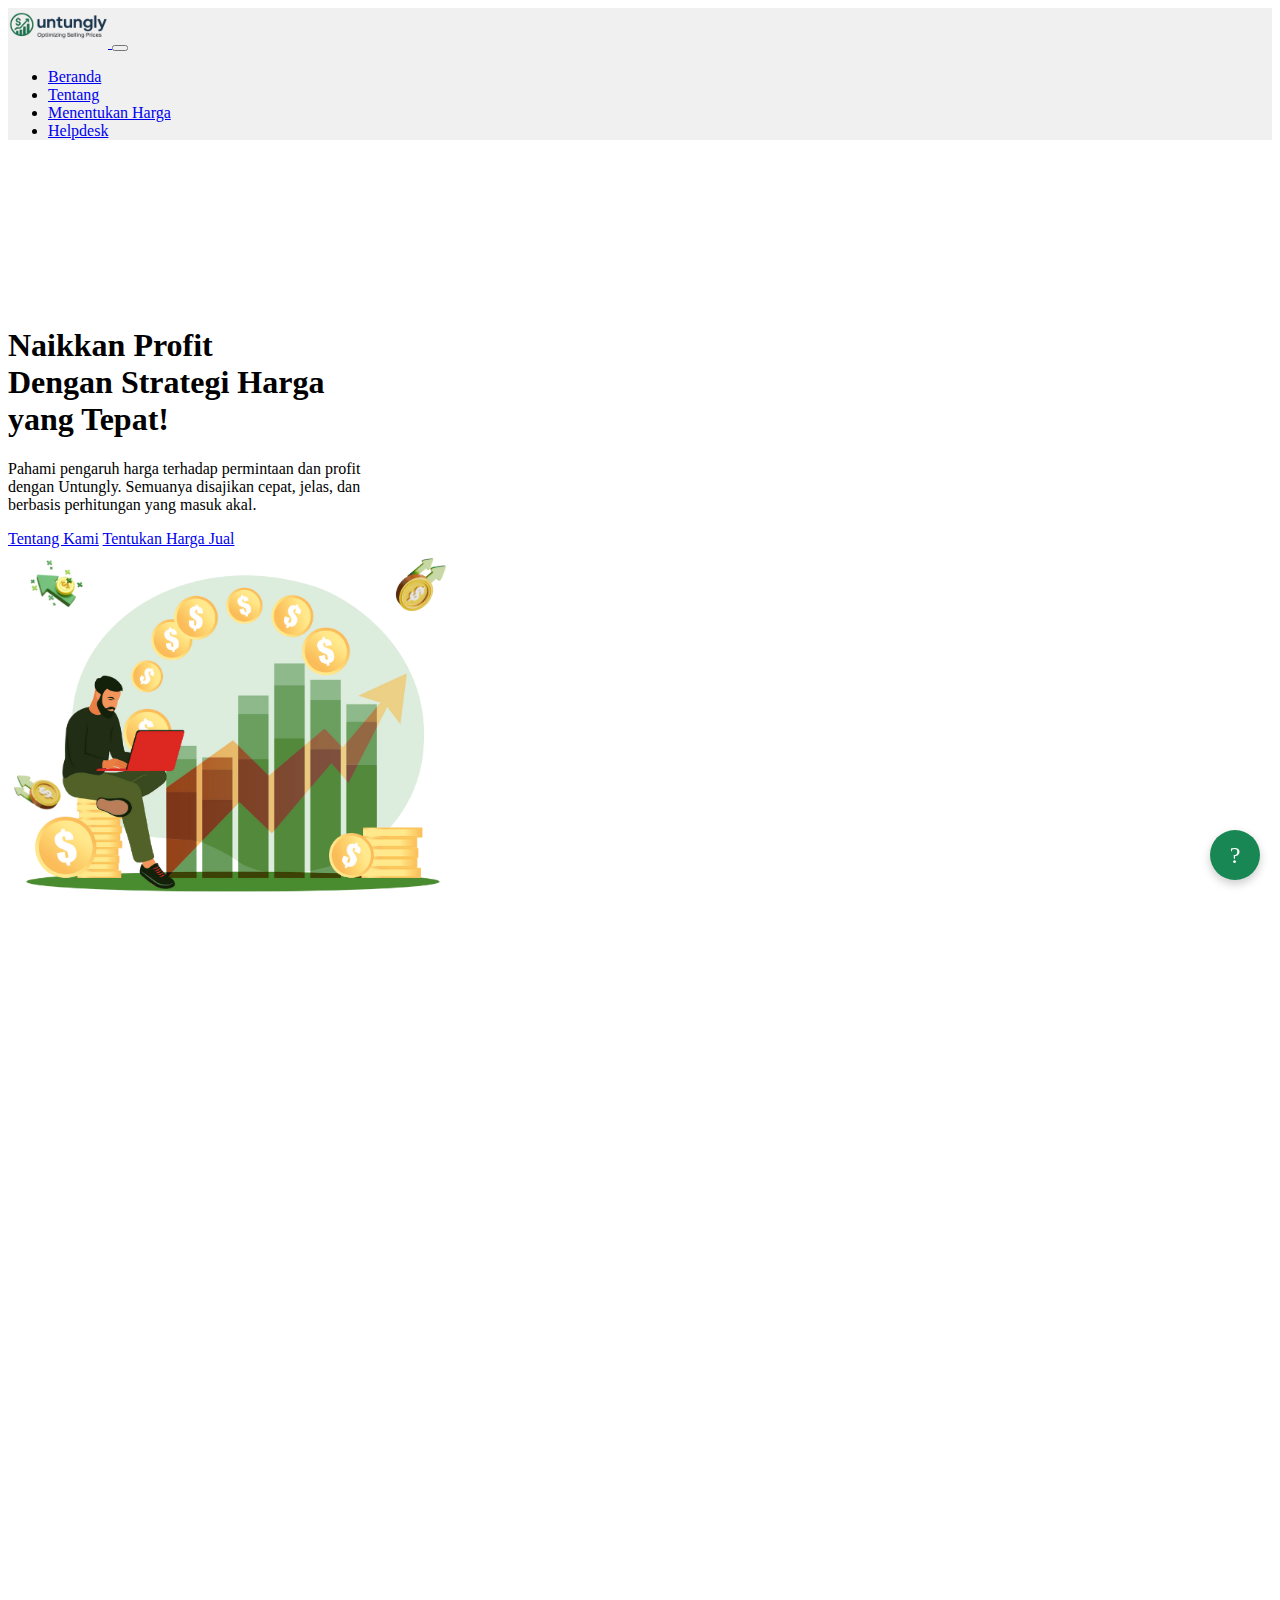
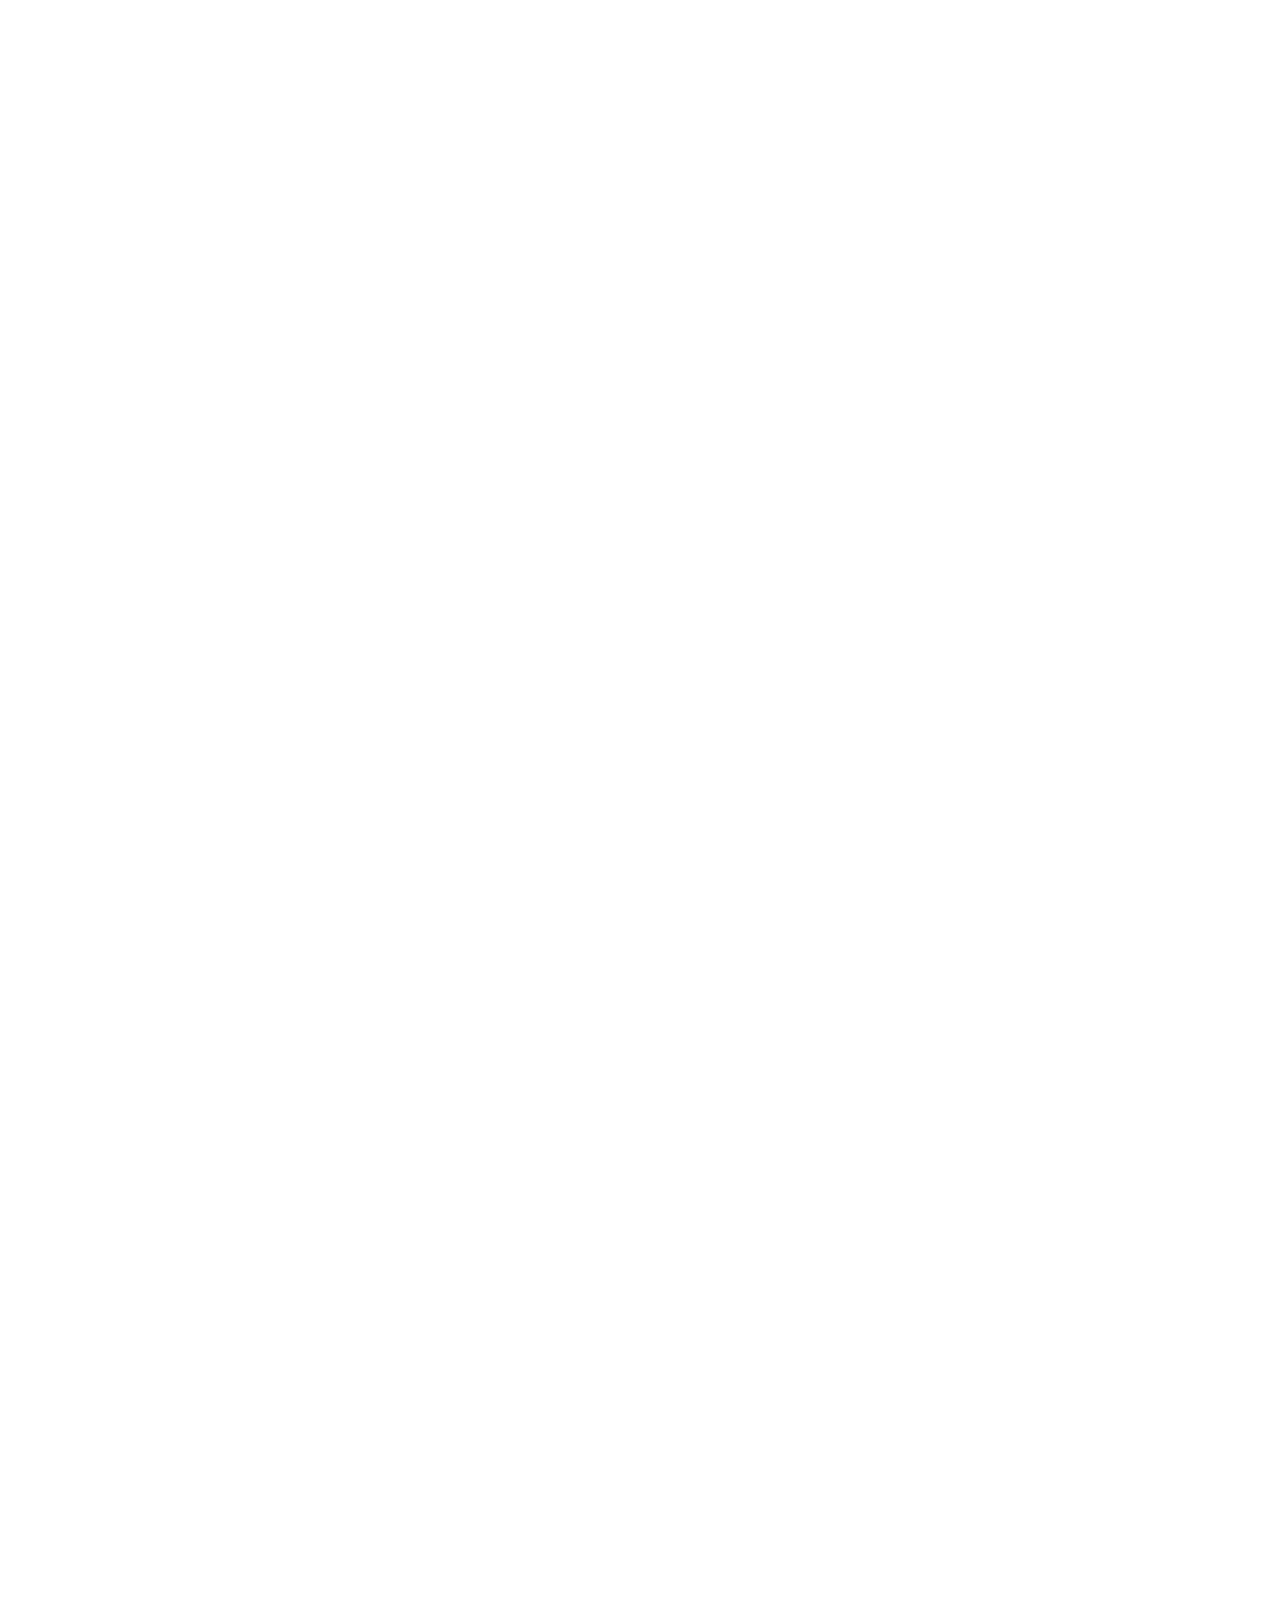
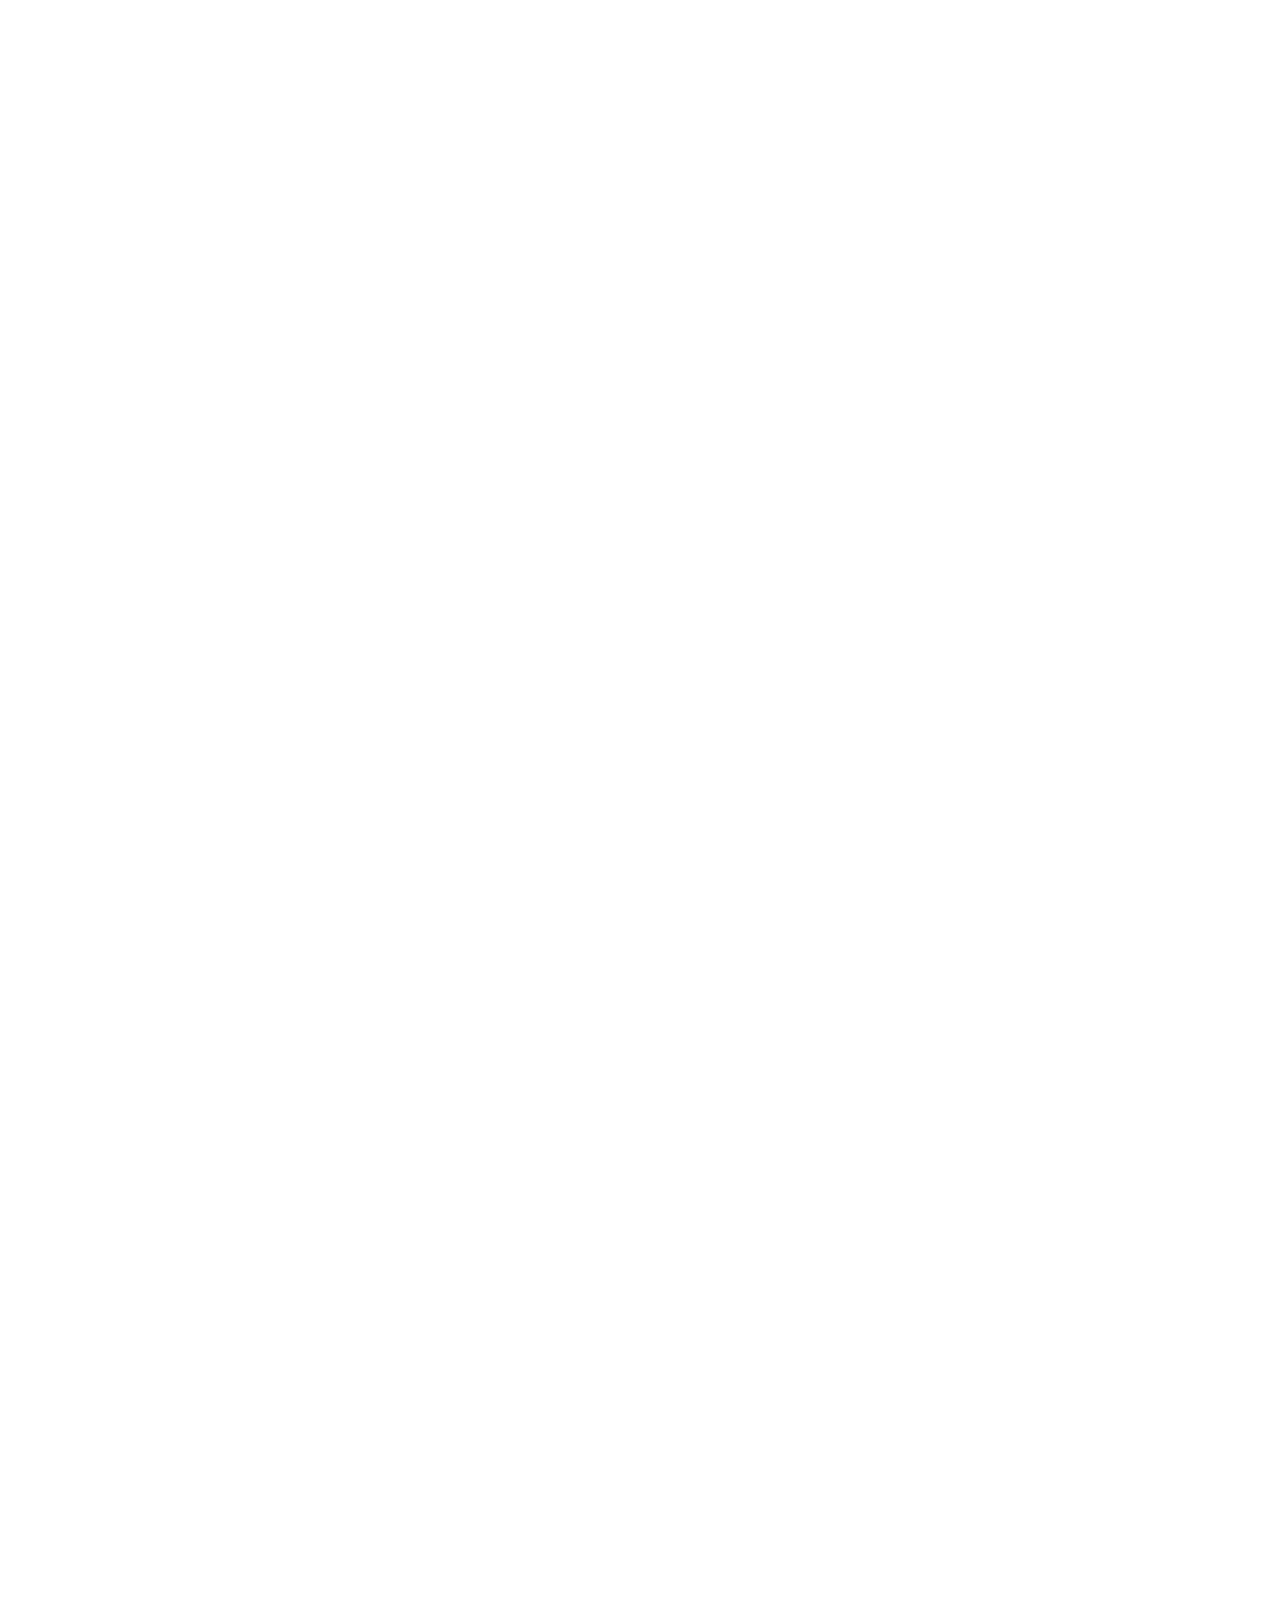
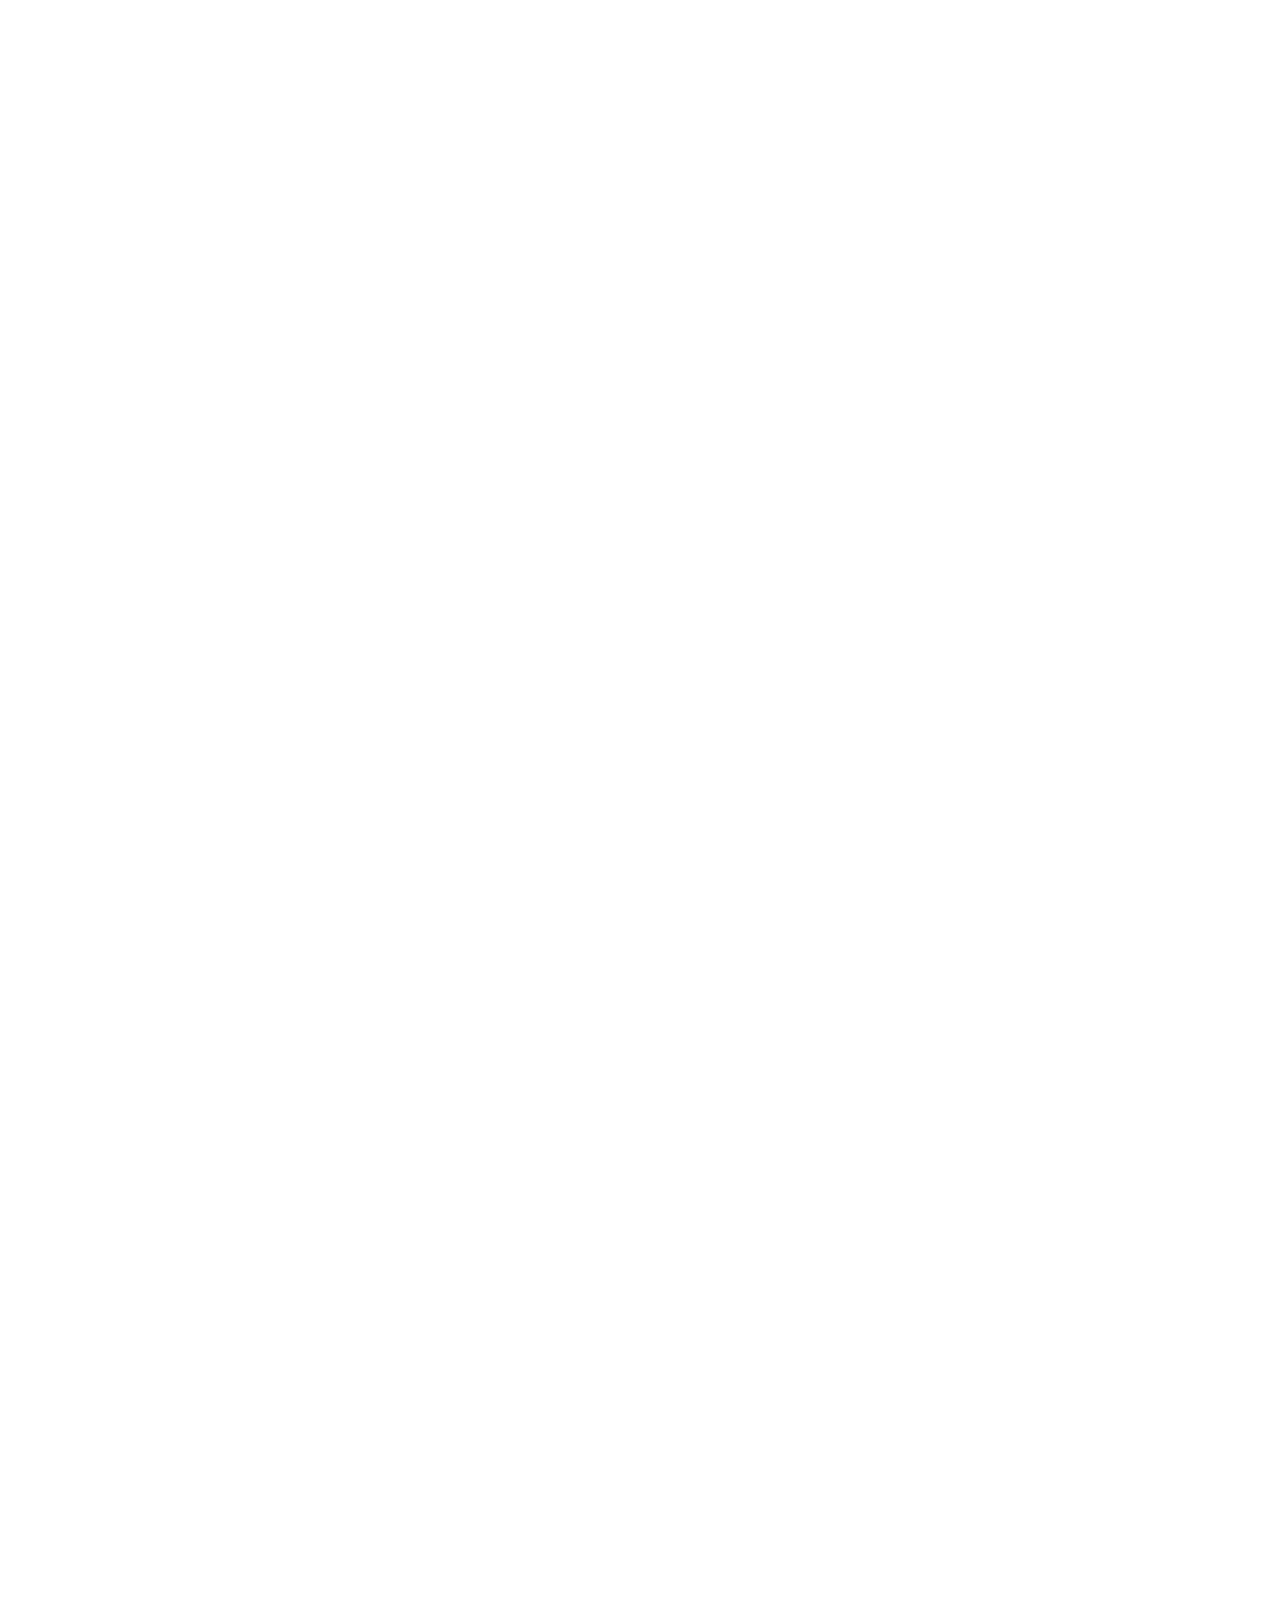
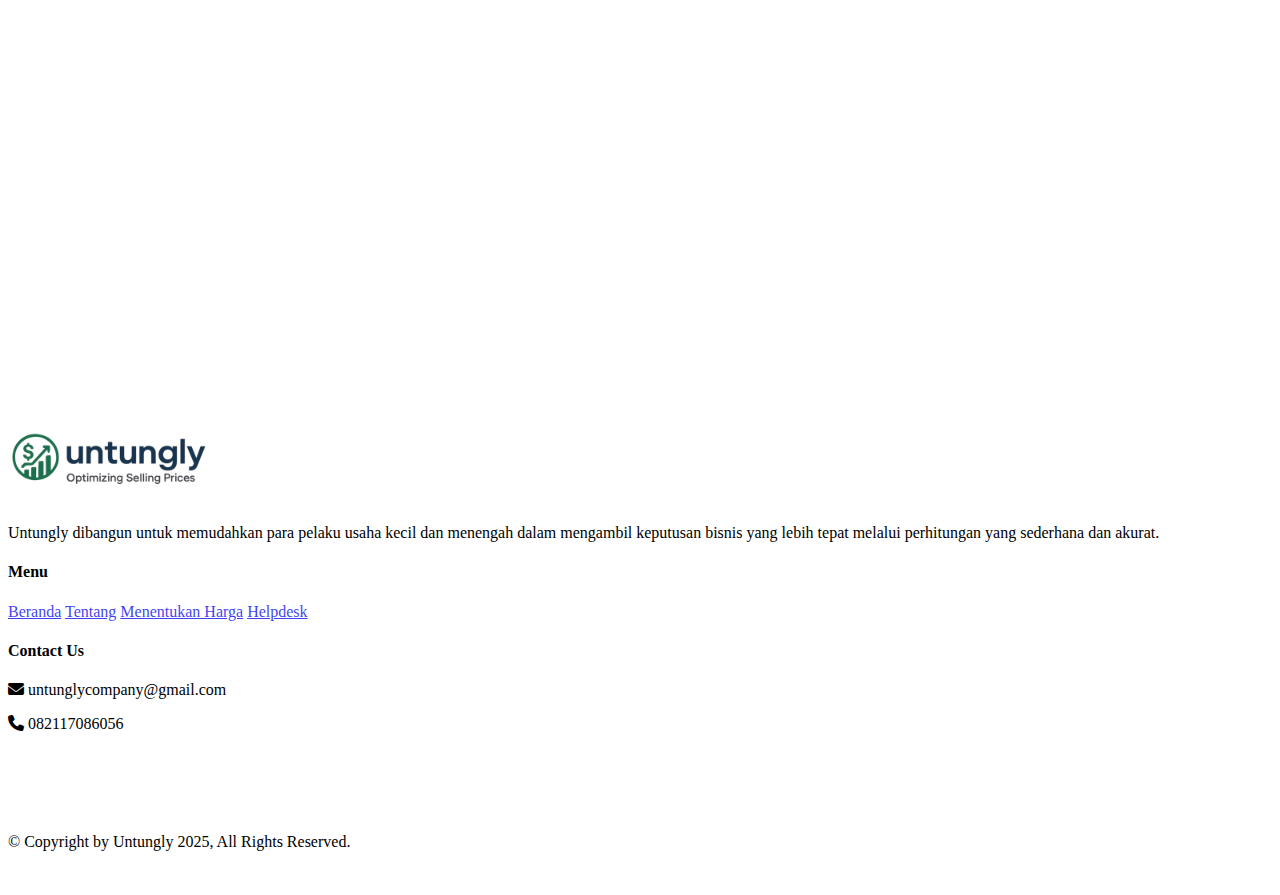
<file: index.html>
<!DOCTYPE html>
<html lang="en">

<head>
    <meta charset="utf-8" />
    <meta name="viewport" content="width=device-width, initial-scale=1" />
    <!--Icon-->
    <link rel="shortcut icon" href="/image/icon.png" type="image/x-icon" />
    <title>untungly.co</title>
    <link rel="stylesheet" href="/css/style.css" />
    <link rel="stylesheet" href="https://cdnjs.cloudflare.com/ajax/libs/font-awesome/6.7.2/css/all.min.css"
        integrity="sha512-Evv84Mr4kqVGRNSgIGL/F/aIDqQb7xQ2vcrdIwxfjThSH8CSR7PBEakCr51Ck+w+/U6swU2Im1vVX0SVk9ABhg=="
        crossorigin="anonymous" referrerpolicy="no-referrer" />
    <link href="https://cdn.jsdelivr.net/npm/bootstrap@5.3.5/dist/css/bootstrap.min.css" rel="stylesheet"
        PK5hCdSbCRGRCMv integrity="sha384-SgOJa3DmI69IUzQ2PVdRZhwQ+dy64/BUtbMJw1MZ8t5HZApcHrRKUc4W0kG879m7"
        crossorigin="anonymous" />
    <!-- animasi -->
    <link rel="stylesheet" href="https://cdnjs.cloudflare.com/ajax/libs/animate.css/4.1.1/animate.min.css" />
    <!-- aos -->
    <link rel="stylesheet" href="https://unpkg.com/aos@next/dist/aos.css" />
</head>

<body>
    <!-- Navbar -->
    <nav class="navbar navbar-expand-lg py-3 fixed-top animate__animated animate__fadeInDown"
        style="background-color: #f0f0f0">
        <div class="container">
            <a class="navbar-brand" href="/index.html">
                <img src="/image/logo.png" alt="Untungly" width="100" height="" />
            </a>
            <button class="navbar-toggler bg-white shadow-none" type="button" data-bs-toggle="collapse"
                data-bs-target="#navbarNav" aria-controls="navbarNav" aria-expanded="false"
                aria-label="Toggle navigation">
                <span class="navbar-toggler-icon"></span>
            </button>
            <div class="collapse navbar-collapse" id="navbarNav">
                <ul class="navbar-nav ms-auto -flex gap-3 text-center pt-lg-0 pt-4">
                    <li class="nav-item">
                        <a class="nav-link" href="/index.html">Beranda</a>
                    </li>
                    <li class="nav-item">
                        <a class="nav-link" href="/tentang.html">Tentang</a>
                    </li>
                    <li class="nav-item">
                        <a class="nav-link" href="/penghitung.html">Menentukan Harga</a>
                    </li>
                    <li class="nav-item">
                        <a class="nav-link" href="/help.html">Helpdesk</a>
                    </li>
                </ul>
            </div>
        </div>
    </nav>
    <!-- Navbar end-->
    <!-- welcome page -->
    <section class="welcomepage">
        <div class="container">
            <div
                class="welcomepage-box d-flex align-items-center justify-content-between flex-md-row flex-column gap-md-0 gap-5 overflow-hidden">
                <div class="box">
                    <h1 class="tag-head fw-bold mb-3 animate__animated animate__fadeInLeft animate__delay-1s">
                        Naikkan <span class="text-success">Profit</span> <br />Dengan
                        Strategi Harga <br />yang Tepat!
                    </h1>
                    <p class="lh-lg mb-4 animate__animated animate__fadeInLeft animate__delay-1s">
                        Pahami pengaruh harga terhadap permintaan dan profit<br />dengan
                        Untungly. Semuanya disajikan cepat, jelas, dan<br />berbasis
                        perhitungan yang masuk akal.
                    </p>
                    <div class="mb-5 animate__animated animate__fadeInUp animate__delay-1s">
                        <a href="/tentang.html" class="btn bg-success text-white">Tentang Kami</a>
                        <a href="/penghitung.html" class="btn btn-outline-success">Tentukan Harga Jual</a>
                    </div>
                </div>
                <div class="box animate__animated animate__fadeInRight animate__delay-1s">
                    <img src="/image/background.png" alt="background image" />
                </div>
            </div>
        </div>
    </section>
    <!-- welcome page end-->
    <section>
        <div class="container">
            <div
                class="welcomepage-box d-flex align-items-center justify-content-between flex-md-row flex-column gap-md-0 gap-4">
                <div class="box" data-aos="fade-right" data-aos-duration="1200">
                    <img src="/image/background2.png" alt="image kelompok" />
                </div>
                <div class="box">
                    <h4 class="fw-bold mb-3" data-aos="fade-up" data-aos-duration="1000">
                        Apa Itu Untungly?
                    </h4>
                    <p class="align-items-center lh-lg mb-4" data-aos="fade-down" data-aos-delay="400">
                        Untungly adalah platform web yang membantu pelaku usaha menghitung
                        harga jual produk secara tepat dan efisien. Dengan kalkulator yang
                        sederhana dan mudah digunakan, pengguna dapat memasukkan data
                        seperti biaya tetap, biaya variabel, jumlah produk, dan margin
                        laba. Untungly secara otomatis menghasilkan informasi penting
                        seperti harga jual per unit, titik impas (Break Even Point), dan
                        harga jual optimal. Dengan tampilan informatif dan grafik visual,
                        Untungly menjadi solusi praktis untuk mendukung pengambilan
                        keputusan bisnis yang lebih cermat dan menguntungkan.
                    </p>
                </div>
            </div>
        </div>
    </section>
    <!-- keunggulan -->
    <!-- <section class="container-fluid keunggulan">
        <div class="row text-center">
            <div class="col-12 p-5">
                <h2 class="fw-bold">Mengapa Untungly Diperlukan?</h2>
            </div>

            <div class="col-12 col-sm-6 col-lg-3">
                <span class="fa-stack fa-2x">
                    <i class="fas fa-circle fa-stack-2x text-success"></i>
                    <i class="fa-solid fa-magnifying-glass-dollar fa-stack-1x text-white"></i>
                </span>
                <h3 class="mt-4 text-success">Analisis BEP</h3>
                <p>Mengetahui titik impas usaha secara akurat.</p>
            </div>
            <div class="col-12 col-sm-6 col-lg-3">
                <span class="fa-stack fa-2x">
                    <i class="fas fa-circle fa-stack-2x text-success"></i>
                    <i class="fa-solid fa-pen-to-square fa-stack-1x text-white"></i>
                </span>
                <h3 class="mt-4 text-success">Harga Tepat</h3>
                <p>Menghindari kesalahan dalam menetapkan harga jual.</p>
            </div>
            <div class="col-12 col-sm-6 col-lg-3">
                <span class="fa-stack fa-2x">
                    <i class="fas fa-circle fa-stack-2x text-success"></i>
                    <i class="fa-solid fa-universal-access fa-stack-1x text-white"></i>
                </span>
                <h3 class="mt-4 text-success">Akses Mudah</h3>
                <p>Dapat digunakan kapan saja secara online.</p>
            </div>
            <div class="col-12 col-sm-6 col-lg-3">
                <span class="fa-stack fa-2x">
                    <i class="fas fa-circle fa-stack-2x text-success"></i>
                    <i class="fa-solid fa-bullseye fa-stack-1x text-white"></i>
                </span>
                <h3 class="mt-4 text-success">Data Akurat</h3>
                <p>Perhitungan berbasis input yang jelas dan detail.</p>
            </div>
        </div>
    </section> -->
    <!-- mengapa menentukan harga jual itu penting -->
    <section class="keuntungan">
        <div class="container">
            <div class="keuntungan-box">
                <h2 class="fw-bold mb-3" data-aos="fade-up" data-aos-duration="800">
                    Mengapa Menentukan Harga Jual Itu Penting?
                </h2>
                <div class="box pt-4 d-flex gap-3 flex-md-row flex-column">
                    <div class="keuntungan p-4 shadow bg-success text-white rounded-4" data-aos="fade-up"
                        data-aos-duration="800" data-aos-delay="600">
                        <i class="fa-solid fa-chart-simple mb-3"></i>
                        <h4 class="mb-3 fw-bold">Menentukan Keuntungan</h4>
                        <p class="lh-lg">
                            Harga jual menentukan seberapa besar laba didapat dari tiap
                            produk. Penentuan tepat penting agar usaha tetap berjalan dengan
                            keuntungan stabil.
                        </p>
                    </div>
                    <div class="keuntungan p-4 shadow bg-success text-white rounded-4" data-aos="fade-up"
                        data-aos-duration="800" data-aos-delay="800">
                        <i class="fa-solid fa-hand-holding-droplet mb-3"></i>
                        <h4 class="mb-3 fw-bold">Menutup Biaya Produksi</h4>
                        <p class="lh-lg">
                            Harga jual harus mencakup semua biaya, seperti produksi dan
                            operasional. Jika tidak, usaha bisa merugi dan sulit untuk
                            bertahan jangka panjang.
                        </p>
                    </div>
                    <div class="keuntungan p-4 shadow bg-success text-white rounded-4" data-aos="fade-up"
                        data-aos-duration="800" data-aos-delay="1000">
                        <i class="fa-solid fa-ranking-star mb-3"></i>
                        <h4 class="mb-3 fw-bold">Mencerminkan Kualitas</h4>
                        <p class="lh-lg">
                            Harga dapat membentuk persepsi konsumen terhadap kualitas. Harga
                            terlalu rendah bisa dianggap murahan, sementara harga terlalu
                            tinggi bisa dianggap tidak sepadan.
                        </p>
                    </div>
                </div>
            </div>
        </div>
    </section>
    <!-- Projects -->
    <section class="projects overflow-hidden" id="projects">
        <div class="container px-4">
            <div class="projects-box">
                <h2 class="fw-bold mb-3 text-center" data-aos="fade-up" data-aos-duration="1000">
                    Artikel Terkait
                </h2>
                <p class="text-center" data-aos="fade-up" data-aos-duration="1000" data-aos-delay="300">
                    Jelajahi beragam artikel inspiratif dan informatif yang membahas
                    strategi bisnis, pengelolaan keuangan, serta tips dalam menentukan
                    harga jual produk secara efektif. Semua artikel dirancang untuk
                    membantu pelaku usaha mengambil keputusan yang lebih tepat dan
                    mengembangkan bisnisnya.
                </p>

                <div class="row justify-content-center pt-4 gap-4">
                    <div class="col col-md-5 col-12 shadow p-3 rounded" data-aos="fade-right" data-aos-duration="1000"
                        data-aos-delay="500">
                        <img src="/image/artikel1.jpg" alt="Projects Image" width="100%" />
                        <h4 class="pt-4">
                            Pentingnya Analisa Pasar untuk Kesuksesan Bisnis Anda
                        </h4>
                        <p>
                            Memahami pentingnya analisa pasar untuk mengenali target
                            konsumen dan menyusun strategi pemasaran yang tepat.
                        </p>
                        <div>
                            <a href="https://www.jurnal.id/id/blog/pentingnya-analisa-pasar-yang-tepat-untuk-kesuksesan-bisnis/"
                                target="_blank" class="btn btn-success">Lihat Artikel</a>
                        </div>
                    </div>
                    <div class="col col-md-5 col-12 shadow p-3 rounded" data-aos="fade-left" data-aos-duration="1000"
                        data-aos-delay="500">
                        <img src="/image/artikel2.jpg" alt="Projects Image" width="100%" />
                        <h4 class="pt-4">
                            Faktor yang Perlu Dipertimbangkan Mengenai Harga Jual Produk
                            UMKM
                        </h4>
                        <p>
                            Lima hal penting yang harus diperhatikan UMKM sebelum menentukan
                            harga jual.
                        </p>
                        <div>
                            <a href="https://linkumkm.id/news/detail/13719/5-faktor-penting-yang-perlu-dipertimbangkan-mengenai-harga-jual-produk-umkm"
                                target="_blank" class="btn btn-success">Lihat Artikel</a>
                        </div>
                    </div>
                    <div class="col col-md-5 col-12 shadow p-3 rounded" data-aos="fade-right" data-aos-duration="1000">
                        <img src="/image/artikel3.jpg" alt="Projects Image" width="100%" />
                        <h4 class="pt-4">
                            Pentingnya Penghitungan Harga Pokok Penjualan bagi UMKM
                        </h4>
                        <p>
                            peran penting HPP dalam menentukan harga jual yang tepat,
                            membantu pelaku UMKM menghindari kerugian, serta memastikan
                            keberlanjutan dan pertumbuhan bisnis secara sehat dan terukur.
                        </p>
                        <div>
                            <a href="https://www.rri.co.id/umkm/1284003/pentingnya-penghitungan-harga-pokok-penjualan-bagi-umkm"
                                target="_blank" class="btn btn-success">Lihat Artikel</a>
                        </div>
                    </div>
                    <div class="col col-md-5 col-12 shadow p-3 rounded" data-aos="fade-left" data-aos-duration="1000">
                        <img src="/image/artikel4.jpg" alt="Projects Image" width="100%" />
                        <h4 class="pt-4">
                            Pentingnya Memahami Harga Pokok Penjualan bagi Pelaku UMKM
                        </h4>
                        <p>
                            Artikel ini membahas bagaimana pemahaman tentang HPP memberikan
                            standar yang jelas dalam penentuan harga jual, sehingga pelaku
                            UMKM dapat mengelola bisnis mereka dengan lebih efisien dan
                            menguntungkan.
                        </p>
                        <div>
                            <a href="https://www.rri.co.id/lain-lain/1283902/pentingnya-memahami-harga-pokok-penjualan-bagi-pelaku-umkm"
                                target="_blank" class="btn btn-success">Lihat Artikel
                            </a>
                        </div>
                    </div>
                </div>
            </div>
        </div>
    </section>
    <!-- Projects -->
    <section class="footer bg-success">
        <div class="container">
            <div class="footer-box">
                <div class="row justify-content-between row-gap-4">
                    <div class="col col-md-4 col-12 text-white">
                        <div class="d-flex align-items-center gap-2">
                            <img src="/image/logo.png" alt="Untungly" width="200" height="" />
                        </div>
                        <p class="lh-lg opacity-75 m-0">
                            Untungly dibangun untuk memudahkan para pelaku usaha kecil dan
                            menengah dalam mengambil keputusan bisnis yang lebih tepat
                            melalui perhitungan yang sederhana dan akurat.
                        </p>
                    </div>
                    <div class="col col-md-2 col-12 d-flex flex-column text-white gap-2">
                        <h4 class="fw-bold">Menu</h4>
                        <a href="/index.html" class="text-white text-decoration-none">Beranda</a>
                        <a href="/tentang.html" class="text-white text-decoration-none">Tentang</a>
                        <a href="/penghitung.html" class="text-white text-decoration-none">Menentukan Harga</a>
                        <a href="#projects" class="text-white text-decoration-none">Helpdesk</a>
                    </div>
                    <div class="col col-md-4 col-12 d-flex flex-column text-white gap-2">
                        <h4 class="fw-bold">Contact Us</h4>
                        <p class="m-0 d-flex align-items-center gap-2">
                            <i class="fa-solid fa-envelope"></i>
                            untunglycompany@gmail.com
                        </p>
                        <p class="m-0 d-flex align-items-center gap-2">
                            <i class="fa-solid fa-phone"></i>
                            082117086056
                        </p>
                    </div>
                </div>
            </div>

            <div class="copyright text-center text-white">
                <p class="lh-lg">
                    &copy; Copyright by
                    <span class="fw-bold">Untungly</span> 2025, All Rights Reserved.
                </p>
            </div>
        </div>
        <a href="/help.html" class="floating-help-button animate__animated animate__fadeInRight animate__delay-1s"
            title="Butuh Bantuan?">?</a>
    </section>
    <script src="https://cdn.jsdelivr.net/npm/bootstrap@5.3.5/dist/js/bootstrap.bundle.min.js"
        integrity="sha384-k6d4wzSIapyDyv1kpU366/PK5hCdSbCRGRCMv+eplOQJWyd1fbcAu9OCUj5zNLiq" crossorigin="anonymous">
    </script>
    <script src="https://unpkg.com/aos@next/dist/aos.js"></script>
    <script>
        AOS.init();
    </script>
</body>

</html>
</file>
<file: css/style.css>
section {
  padding-top: 150px;
  padding-bottom: 50px;
}

/* welcome page */

.welcomepage-box .box p {
  width: 500px;
  --animate-delay: 0.5s;
}

.welcomepage-box .box h1 {
  --animate-delay: 0.5s;
}

.welcomepage-box .box img {
  width: 450px;
}

@media (max-width: 992px) {
  p {
    font-size: 14px;
  }

  .welcomepage-box .box p {
    width: 300px;
  }

  .welcomepage-box .box img {
    width: 300px;
  }
}

@media (max-width: 768px) {
  .tag-head {
    padding-top: 70px;
  }

  .welcomepage-box {
    text-align: center;
  }

  .welcomepage {
    padding-top: 50px;
  }

  .welcomepage-box .box p {
    width: 100%;
  }
}

/* welcome page end */

/* keuntungan*/
.keuntungan-box .keuntungan i {
  font-size: 35px;
}

/* keuntungan end */

/* Footer */
.footer {
  margin-top: 100px;
  padding-bottom: 20px;
}

.footer-box .row .col:nth-child(2) a {
  opacity: 75%;
}

.footer-box .row .col:nth-child(2) a:hover {
  opacity: 100%;
}

.copyright {
  margin-top: 100px;
}

/* Footer */

.floating-help-button {
  position: fixed;
  bottom: 20px;
  right: 20px;
  width: 50px;
  height: 50px;
  background-color: #198754;
  color: white;
  font-size: 24px;
  text-align: center;
  line-height: 50px;
  text-decoration: none;
  border-radius: 50%;
  box-shadow: 0 4px 10px rgba(0, 0, 0, 0.2);
  z-index: 999;
  transition: background-color 0.3s;
}

.floating-help-button:hover {
  background-color: #055b33;
}
</file>
